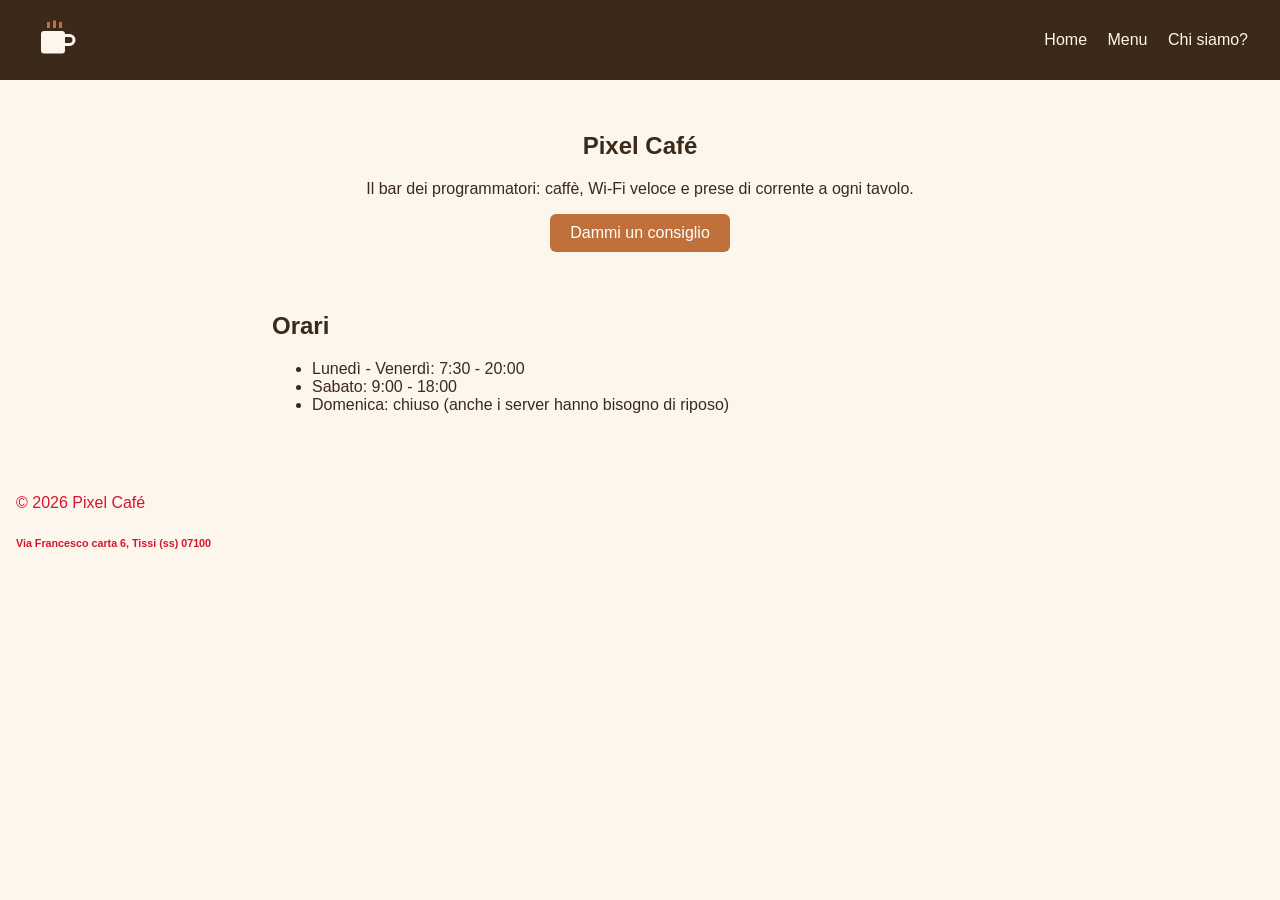
<file: index.html>
<!DOCTYPE html>
<html lang="it">
<head>
  <meta charset="UTF-8">
  <meta name="viewport" content="width=device-width, initial-scale=1.0">
  <title>Pixel Café</title>
  <link rel="stylesheet" href="style.css">
</head>
<body>
  <header class="header">
    <img src="assets/logo.svg" alt="Logo Pixel Café" class="logo">
    <nav>
      <a href="index.html">Home</a>
      <a href="menu.html">Menu</a>
      <a href="chisiamo.html">Chi siamo?</a>
    </nav>
  </header>

  <main>
    <section class="hero">
      <h1>Pixel Café</h1>
      <p>Il bar dei programmatori: caffè, Wi-Fi veloce e prese di corrente a ogni tavolo.</p>
      <button id="quote-btn">Dammi un consiglio</button>
      <p id="quote" class="quote"></p>
    </section>

    <section class="info">
      <h2>Orari</h2>
      <ul>
        <li>Lunedì - Venerdì: 7:30 - 20:00</li>
        <li>Sabato: 9:00 - 18:00</li>
        <li>Domenica: chiuso (anche i server hanno bisogno di riposo)</li>
      </ul>
    </section>
  </main>

  <footer class="footer">
    <p>© 2026 Pixel Café</p>  
    <h6>Via Francesco carta 6, Tissi (ss) 07100 </h6> 
  </footer>

  <script src="script.js"></script>
</body>
</html>
</file>
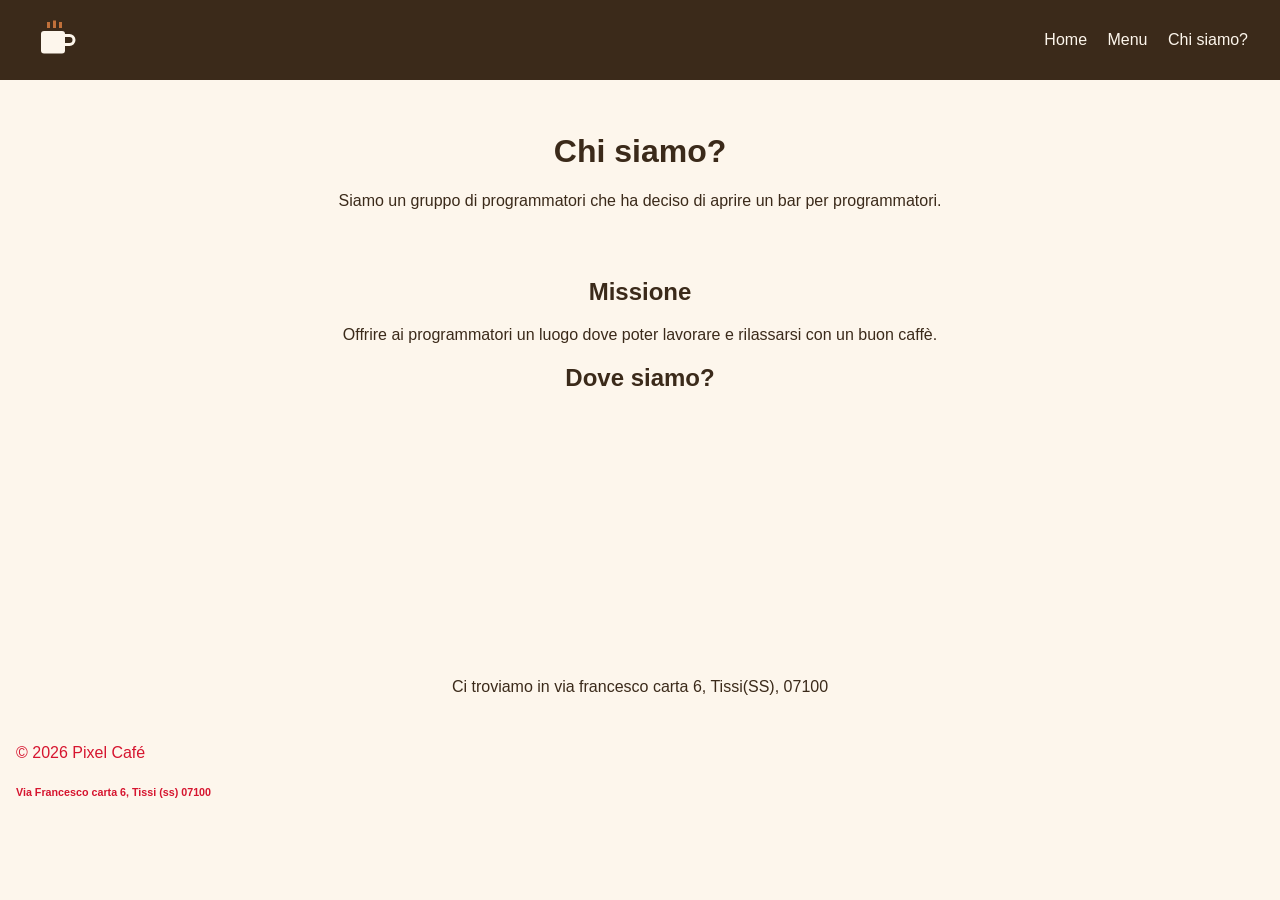
<file: Chisiamo.html>
<!DOCTYPE html>
<html lang="it">
  <head>
    <meta charset="UTF-8">
    <title>Chi siamo?</title>
    <link rel="stylesheet" href="style.css">
  </head>
  <body>
        <header class="header">
            <img src="assets/logo.svg" alt="Logo Pixel Café" class="logo">
            <nav>
                <a href="index.html">Home</a>
                <a href="menu.html">Menu</a>
                <a href="Chisiamo.html">Chi siamo?</a>
            </nav>
        </header>
        <main class="chisiamo">
            <h1> Chi siamo?</h1>
            <p>Siamo un gruppo di programmatori che ha deciso di aprire un bar per programmatori.</p>
        </main>
        <div class="chisiamo">
            <h2>Missione</h2>
            <p>Offrire ai programmatori un luogo dove poter lavorare e rilassarsi con un buon caffè.</p>
        </div>
        <div class="chisiamo2" >
            <h2>Dove siamo?</h2>
            <iframe src="https://www.google.com/maps/embed?pb=!1m18!1m12!1m3!1d3025.6122943791192!2d8.555556976942116!3d40.68251077139806!2m3!1f0!2f0!3f0!3m2!1i1024!2i768!4f13.1!3m3!1m2!1s0x12dc612776806af5%3A0xaf930ac9e63d6abd!2sVia%20Francesco%20Carta%2C%206%2C%2007040%20Tissi%20SS!5e0!3m2!1sit!2sit!4v1792584284693!5m2!1sit!2sit" width="600" height="450" style="border:0;" allowfullscreen="" loading="lazy" referrerpolicy="strict-origin-when-cross-origin"></iframe>
       <p>Ci troviamo in via francesco carta 6, Tissi(SS), 07100</p>
        </div>
        <footer class="footer">
    <p>© 2026 Pixel Café</p>
    <h6>Via Francesco carta 6, Tissi (ss) 07100 </h6>
  </footer>
    </body>
</html>
</file>
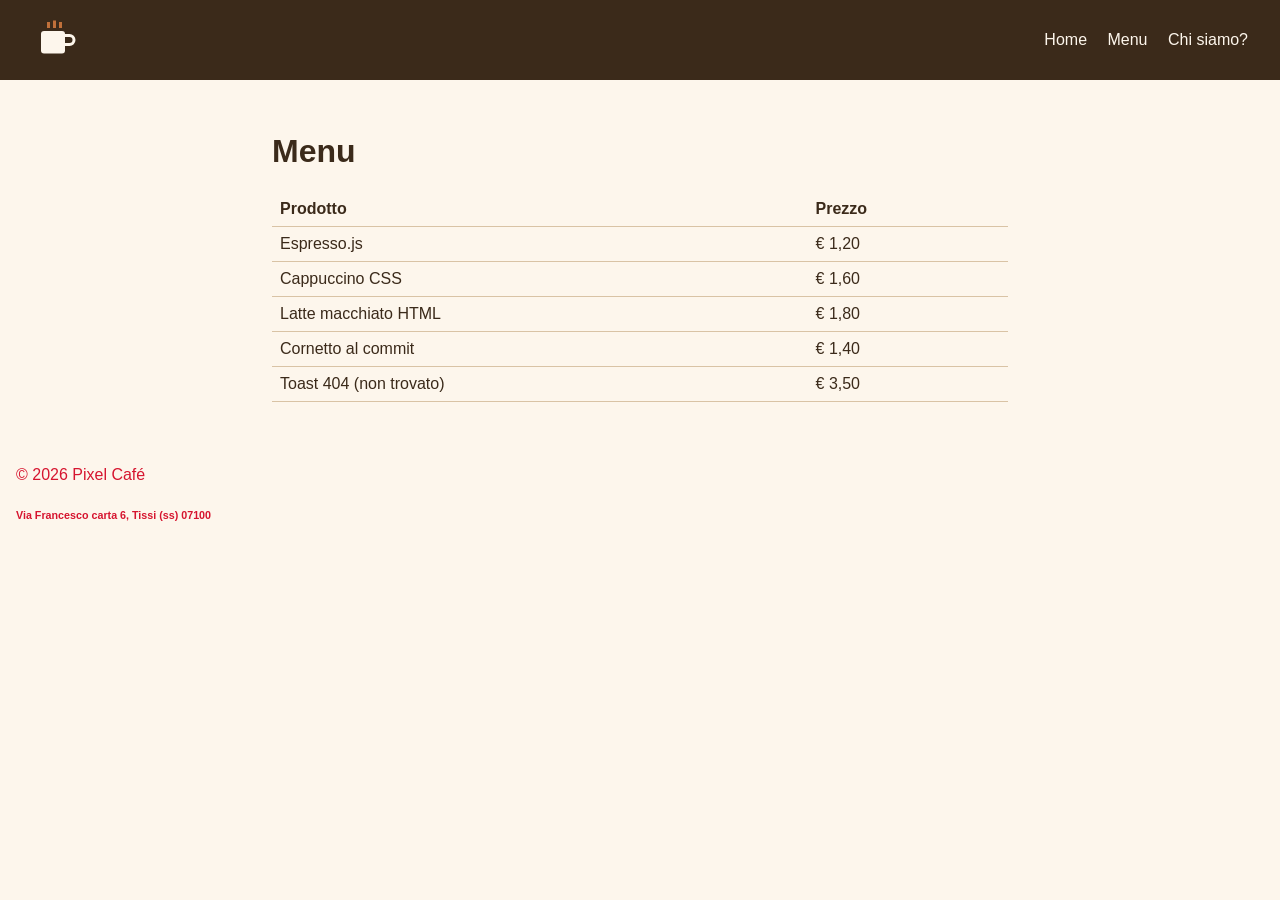
<file: menu.html>
<!DOCTYPE html>
<html lang="it">
<head>
  <meta charset="UTF-8">
  <meta name="viewport" content="width=device-width, initial-scale=1.0">
  <title>Menu - Pixel Café</title>
  <link rel="stylesheet" href="style.css">
</head>
<body>
  <header class="header">
    <img src="assets/logo.svg" alt="Logo Pixel Café" class="logo">
    <nav>
      <a href="index.html">Home</a>
      <a href="menu.html">Menu</a>
      <a href="chisiamo.html">Chi siamo?</a>
    </nav>
  </header>

  <main>
    <h1>Menu</h1>
    <table class="menu">
      <thead>
        <tr><th>Prodotto</th><th>Prezzo</th></tr>
      </thead>
      <tbody>
        <tr><td>Espresso.js</td><td>€ 1,20</td></tr>
        <tr><td>Cappuccino CSS</td><td>€ 1,60</td></tr>
        <tr><td>Latte macchiato HTML</td><td>€ 1,80</td></tr>
        <tr><td>Cornetto al commit</td><td>€ 1,40</td></tr>
        <tr><td>Toast 404 (non trovato)</td><td>€ 3,50</td></tr>
      </tbody>
    </table>
  </main>

  <footer class="footer">
    <p>© 2026 Pixel Café</p>
    <h6>Via Francesco carta 6, Tissi (ss) 07100 </h6> 
  </footer>
</body>
</html>
</file>
<file: style.css>
* {
  box-sizing: border-box;
}

body {
  margin: 0;
  font-family: Arial, Helvetica, sans-serif;
  background-color: #fdf6ec;
  color: #3b2a1a;
}

.header {
  display: flex;
  justify-content: space-between;
  align-items: center;
  padding: 16px 32px;
  background-color: #3b2a1a;
}

.logo {
  width: 48px;
}

nav a {
  color: #fdf6ec;
  margin-left: 16px;
  text-decoration: none;
}

main {
  max-width: 800px;
  margin: 0 auto;
  padding: 32px;
}

.hero {
  text-align: center;
}

button {
  padding: 10px 20px;
  border: none;
  border-radius: 6px;
  background-color: #c0703a;
  color: white;
  font-size: 16px;
  cursor: pointer;
}

.quote {
  font-style: italic;
  min-height: 24px;
}

.menu {
  width: 100%;
  border-collapse: collapse;
}

.menu th,
.menu td {
  padding: 8px;
  border-bottom: 1px solid #d9c3a5;
  text-align: left;
}

.footer {
  text-align: left;
  padding: 16px;
 
  color: #d6152f;
}

.chisiamo p {
  text-align: center;

}

.chisiamo h1 {
  text-align: center;
} 

.chisiamo h2 {
  text-align: center;
}

.chisiamo2 iframe {
  width: 100%;
  height: 250px;
  max-width: 300px;
  margin: auto;
  display: block;

}.chisiamo2 p {
  text-align: center;
}
.chisiamo2 h2 {
  text-align: center;
}
</file>
